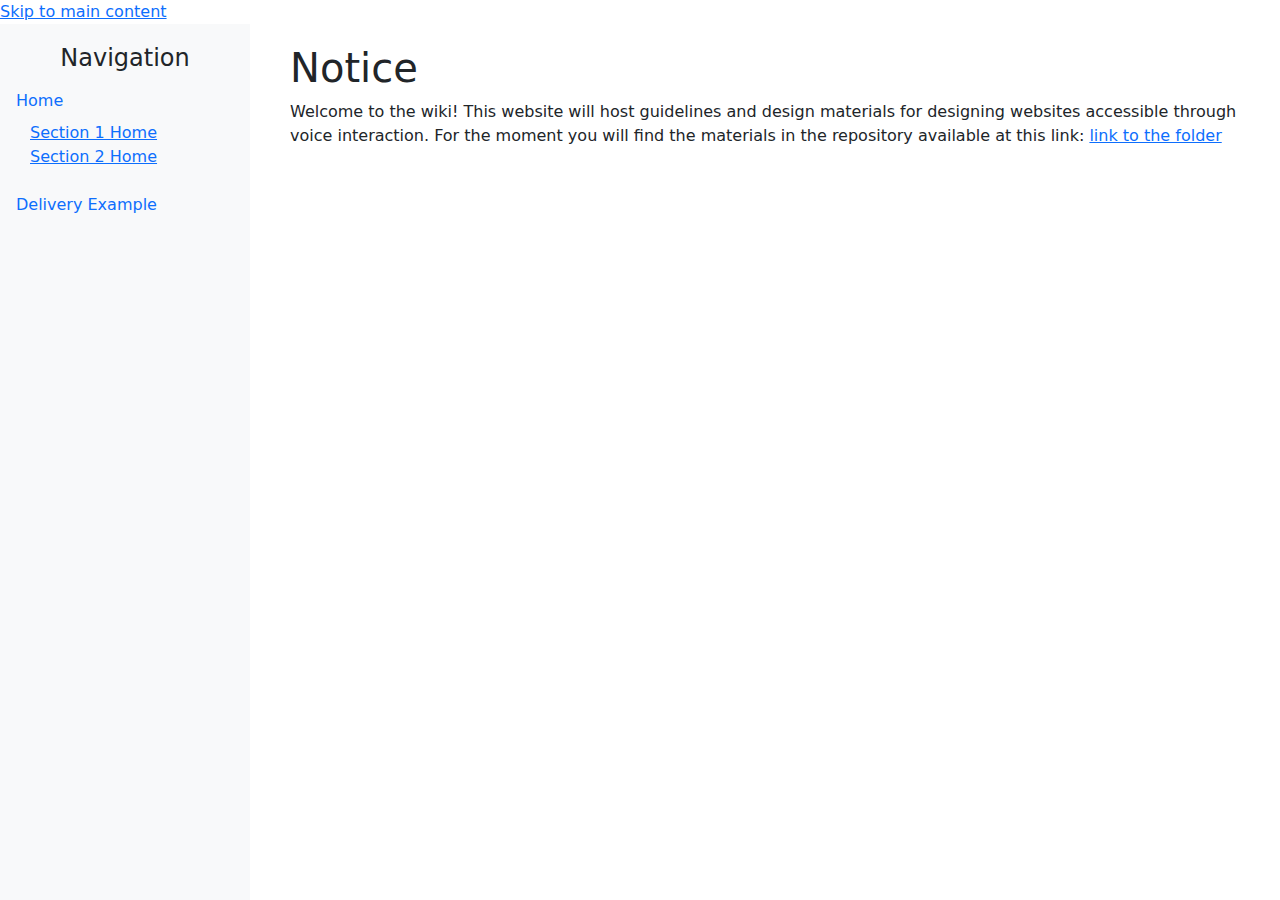
<file: index.html>
<!DOCTYPE html>
<html lang="en">
<head>
    <meta charset="UTF-8">
    <meta name="viewport" content="width=device-width, initial-scale=1.0">
    <title>Conversational web browsing design framework</title>
    <!-- Bootstrap CSS -->
    <link href="https://cdn.jsdelivr.net/npm/bootstrap@5.3.0-alpha3/dist/css/bootstrap.min.css" rel="stylesheet">
    <link rel="stylesheet" href="styles.css">


</head>
<body>

    <a href="#main-content" class="screen-reader-text">Skip to main content
  </a>

    <!-- Side Navigation -->
    <div class="side-nav">
        <h4 class="text-center">Navigation</h4>
        <nav class="nav flex-column">
            <ul class="list-unstyled">
                <li class="nav-item"> 
                    <a class="nav-link" href="index.html">Home</a>
                    <ul class="list-unstyled">
                        <li class="nav-item">
                            <a href="index.html#section1">Section 1 Home</a>
                        </li>
                        <li class="nav-item"></li>
                            <a href="index.html#section2">Section 2 Home</a>
                        </li>
                    </ul>  
                </li>    
            </ul>
            
            <a class="nav-link" href="deliveryExample.html">Delivery Example</a>
        </nav>
    </div>


    <!-- Main Content -->
    <main class="main-content" id="main-content">
        <h1>Notice</h1>
        <p>
            Welcome to the wiki! This website will host guidelines and design materials for designing websites accessible through voice interaction. For the moment you will find the materials in the repository available at this link:
            <a href="https://github.com/LudovicaPiro/Guidelines-for-accessible-conversational-web-browsing/tree/main/materials"> link to the folder</a>
        </p>
<!-- 
        <h2 id="section1">Subsection 1</h2>
        <p>
            This is a subsection of the main content. You can add more information here, such as additional links, references, or images. Here's an image:
        </p>
        <img src="https://via.placeholder.com/300" class="img-fluid" alt="Example Image">

        <h2 id="section2">Subsection 2</h2>
        <p>
            This is another subsection. You can continue adding more sections, each with their own titles and content.
        </p>

        <h3>Subsection 2.1</h3>
        <p>More detailed content can go here, along with more links, images, or whatever you need to include in your wiki:</p>
        <ul>
            <li><a href="#">First related link</a></li>
            <li><a href="#">Second related link</a></li>
            <li><a href="#">Third related link</a></li>
        </ul>-->

        <!-- PDF Download Section -->
        <!--
        <h2>Downloadable Content</h2>
        <p>
            You can download the PDF version of the document here:
            <a href="assets/esempioPDF.pdf" download>Download PDF</a>.
        </p>-->

    </main> 

    <!-- Bootstrap JS and dependencies -->
    <script src="https://cdn.jsdelivr.net/npm/bootstrap@5.3.0-alpha3/dist/js/bootstrap.bundle.min.js"></script>
</body>
</html>
</file>
<file: styles.css>
.side-nav {
    height: 100vh;
    position: fixed;
    width: 250px;
    padding-top: 20px;
    background-color: #f8f9fa;
}

.side-nav ul li {
    list-style: none;
}
 /* Indent for second-level (submenu) links */
 .side-nav ul ul {
            padding-left: 30px; /* Adds indentation to the second level */
        }

        
.main-content {
    margin-left: 270px; /* width of the side nav + some padding */
    padding: 20px;
}
</file>
